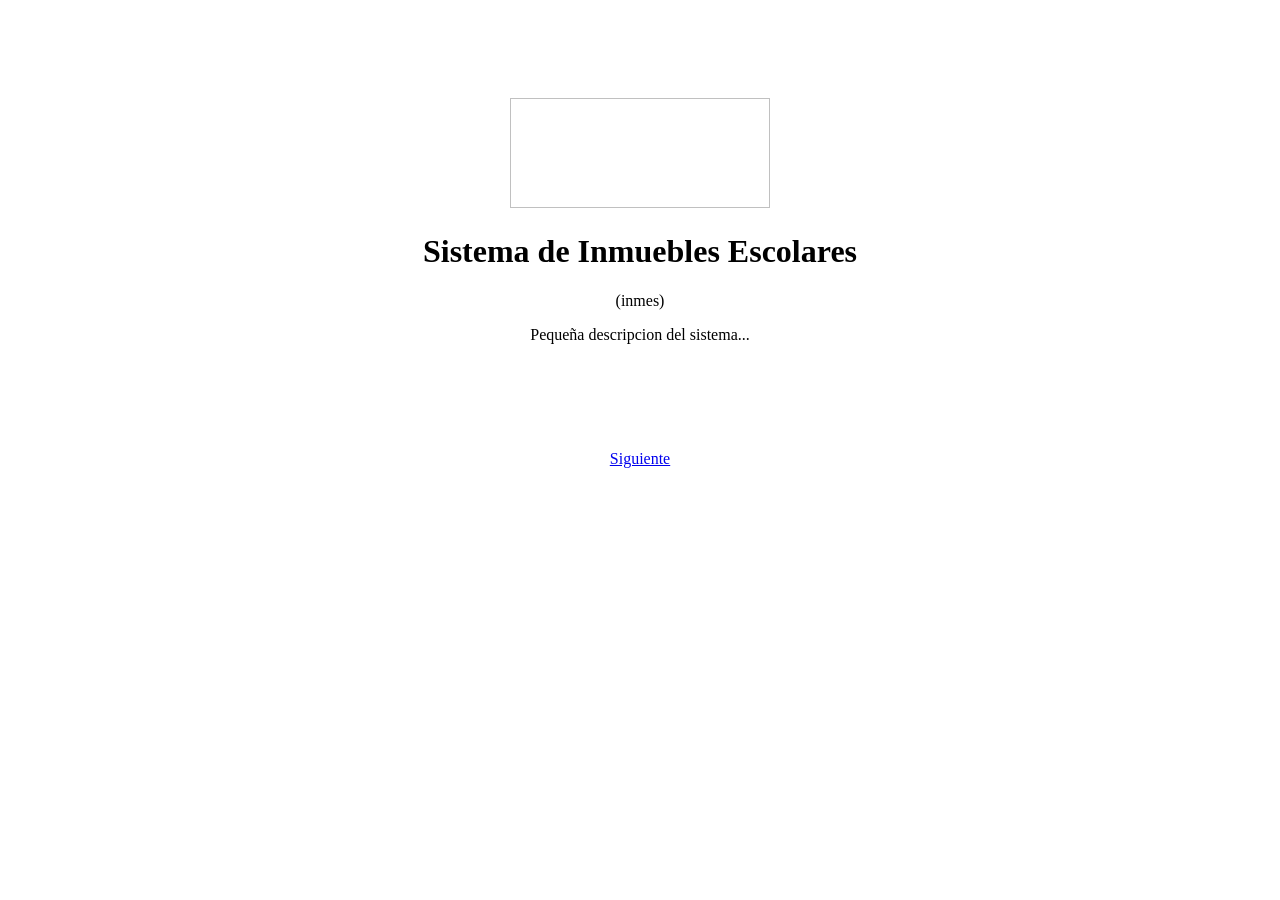
<file: src/main/resources/templates/index.html>
<!DOCTYPE html>
<html xmlns="http://www.w3.org/1999/xhtml" xmlns:th="http://www.thymeleaf.org"
      xmlns:sec="http://www.thymeleaf.org/thymeleaf-extras-springsecurity3">
    <head th:replace="layout :: head">
        
        <meta charset="UTF-8"/>
        <meta name="viewport" content="width=device-width, initial-scale=1.0"/>
    </head>
    <body>
        <header th:replace="layout :: header"></header>
        <br/>
        <br/>
        <br/>
        <br/>
        <br/>
        <div align="center">
            <div id="tituloIndex" class="text-center" style="width: 80%;">
           
            <div class="row">
            <div class="col-sm-4"><img th:src="@{/img/logosep.png}" width="260" height="110"/></div>
            <div class="col-sm-8"><h1>Sistema de Inmuebles Escolares</h1>
            <p>(inmes)</p>
            <p>Pequeña descripcion del sistema...</p>
            <br/>
            <br/>
            <br/>
            <br/>
            <br/>
            <a href="login" class="btn btn-light">Siguiente</a></div>
          </div>
          </div>
          </div>
    </body>
</html>
</file>
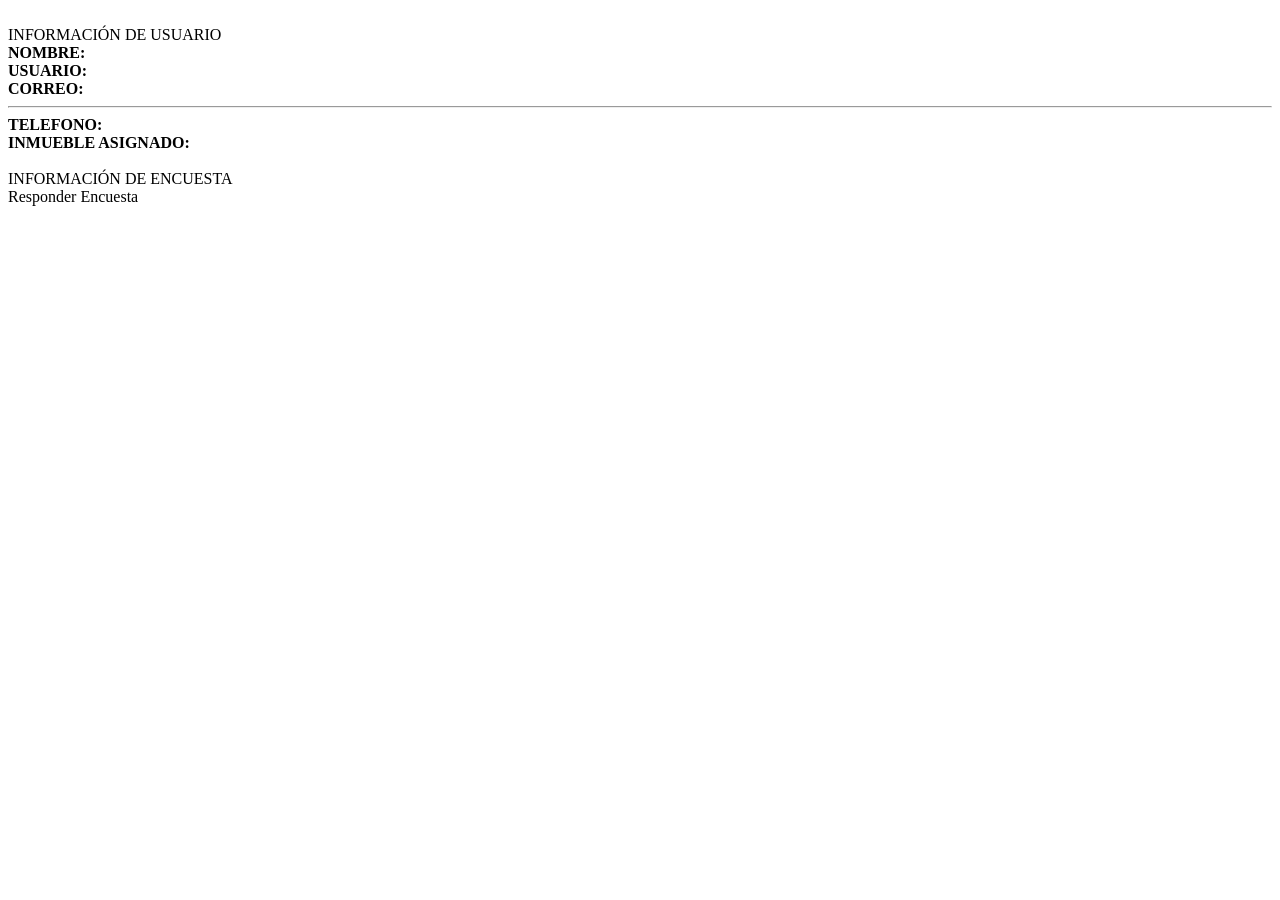
<file: src/main/resources/templates/menu.html>
<!DOCTYPE html>
<!--
To change this license header, choose License Headers in Project Properties.
To change this template file, choose Tools | Templates
and open the template in the editor.
-->
<html xmlns="http://www.w3.org/1999/xhtml" xmlns:th="http://www.thymeleaf.org">
    <head th:replace="layout :: head">

        <meta charset="UTF-8"/>
        <meta name="viewport" content="width=device-width, initial-scale=1.0"/>
    </head>
    <body>
        <header th:replace="layout :: header"></header>
        <div class="container">
            <br/>
            <div class="card">
                <div class="card-header">
                    <div class="tituloPrincipal">INFORMACIÓN DE USUARIO</div>
                </div>
                <div class="card-body">
                    <div class="panel-body">
                        <div class="row">
                            <div class="col-md-4"><b class="tituloTexto">NOMBRE: </b>
                                <label class="descTexto" th:text="${usuario.nombreCompleto}"></label>
                            </div>
                            <div class="col-md-4"><b class="tituloTexto">USUARIO: </b>
                                <label class="descTexto" th:text="${usuario.userName}"></label>
                            </div>
                            <div class="col-md-4"><b class="tituloTexto">CORREO: </b>
                                    <label class="descTexto" th:text="${usuario.correo}"></label>
                                </div>
                        </div>
                        <hr>
                            <div class="row">
                                <div class="col-md-4"><b class="tituloTexto">TELEFONO: </b>
                                    <label class="descTexto" th:text="${usuario.telefono}"></label>
                                </div>
                                <div class="col-md-4"><b class="tituloTexto">INMUEBLE ASIGNADO: </b>
                                    <label class="descTexto" th:text="${usuario.noInmueble == null ? 'No tiene' : usuario.noInmueble}"></label>
                                </div>
                            </div>

                    </div>
                    
                </div>
            </div>
            <br/>
            <div class="card">
                <div class="card-header">
                    <div class="tituloPrincipal">INFORMACIÓN DE ENCUESTA</div>
                </div>
                <div class="card-body">
                    <div class="panel-body">
                    <a th:href="@{/usuario/cuestionario/responder/1}">Responder Encuesta</a>
                    </div>
                    
                </div>
            </div>

        </div>
    </body>
</html>
</file>
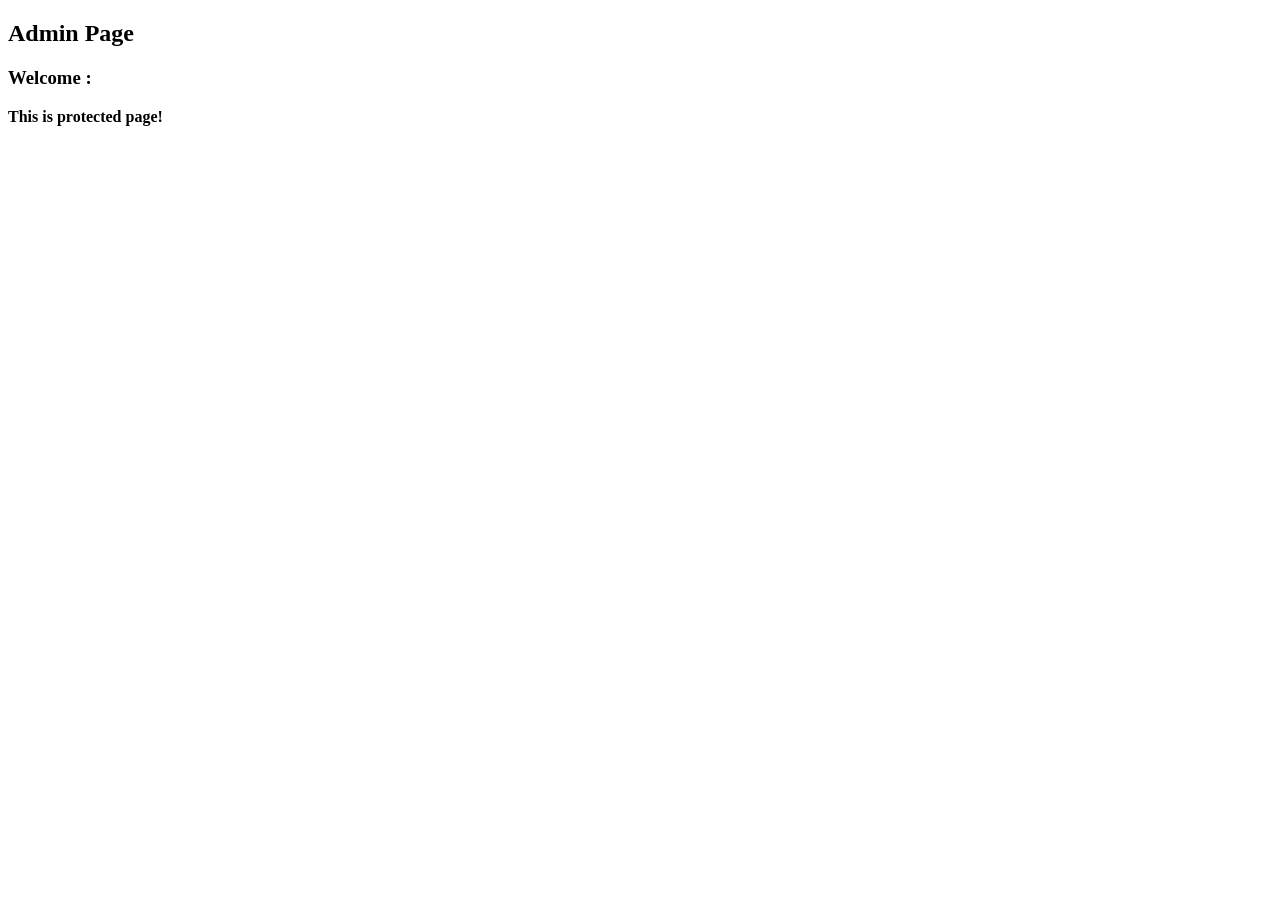
<file: src/main/resources/templates/examples/adminPage.html>
<!DOCTYPE HTML>
<html xmlns:th="http://www.thymeleaf.org">
   <head>
      <title th:utext="${title}"></title>
   </head>
   <body>
      <!-- Include _menu.html -->
      <th:block th:include="/_menu"></th:block>
       
      <h2>Admin Page</h2>
      <h3>Welcome :
         <span th:utext="${#request.userPrincipal.name}"></span>
      </h3>
      <b>This is protected page!</b>  
       
      <br/><br/>
       
      <div th:if="${userInfo != null}" th:utext="${userInfo}"></div>
       
   </body>
    
</html>
</file>
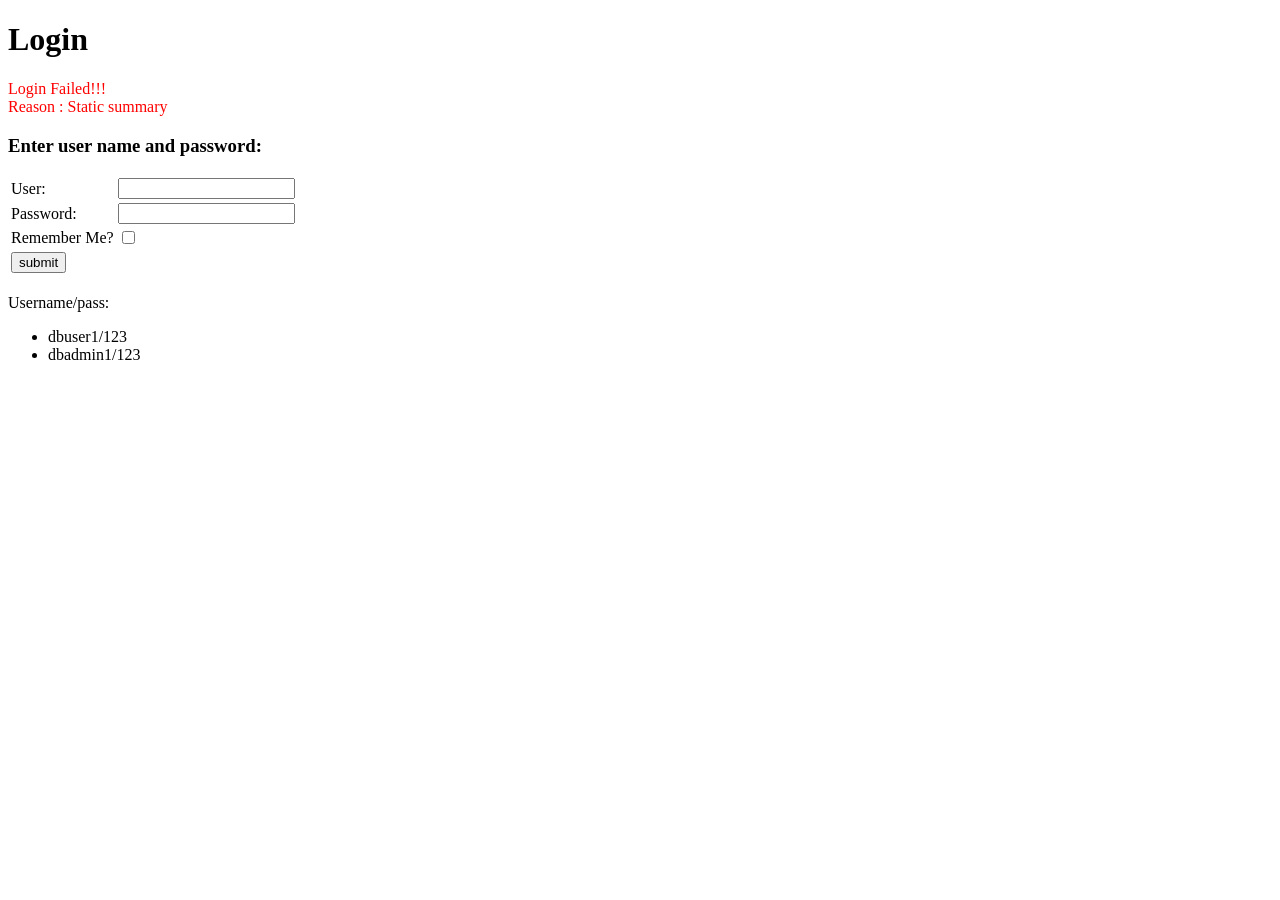
<file: src/main/resources/templates/examples/loginPage.html>
<!DOCTYPE HTML>
<html xmlns:th="http://www.thymeleaf.org">
   <head>
      <title>Login</title>
   </head>
   <body>
      <!-- Include _menu.html -->
      <th:block th:include="/_menu"></th:block>
       
      <h1>Login</h1>
       
      <!-- /login?error=true -->
      <div th:if="${#request.getParameter('error') == 'true'}"
            style="color:red;margin:10px 0px;">
         Login Failed!!!<br />
         Reason :
         <span th:if="${#session!= null and #session.getAttribute('SPRING_SECURITY_LAST_EXCEPTION') != null}"
            th:utext="${#session.getAttribute('SPRING_SECURITY_LAST_EXCEPTION').message}">
                Static summary
         </span>
            
      </div>
      
      <h3>Enter user name and password:</h3>
      <form name='f' th:action="@{/login}" method='POST'>
         <table>
            <tr>
               <td>User:</td>
               <td><input type='text' name='username' value=''></td>
            </tr>
            <tr>
               <td>Password:</td>
               <td><input type='password' name='password' /></td>
            </tr>
            <tr>
               <td>Remember Me?</td>
               <td><input type="checkbox" name="remember-me" /></td>
            </tr>            
            <tr>
               <td><input name="submit" type="submit" value="submit" /></td>
            </tr>
         </table>
      </form>
       
      <br>
      Username/pass:
      <ul>
        <li>dbuser1/123</li>
        <li>dbadmin1/123</li>
      </ul>  
       
   </body>
    
</html>
</file>
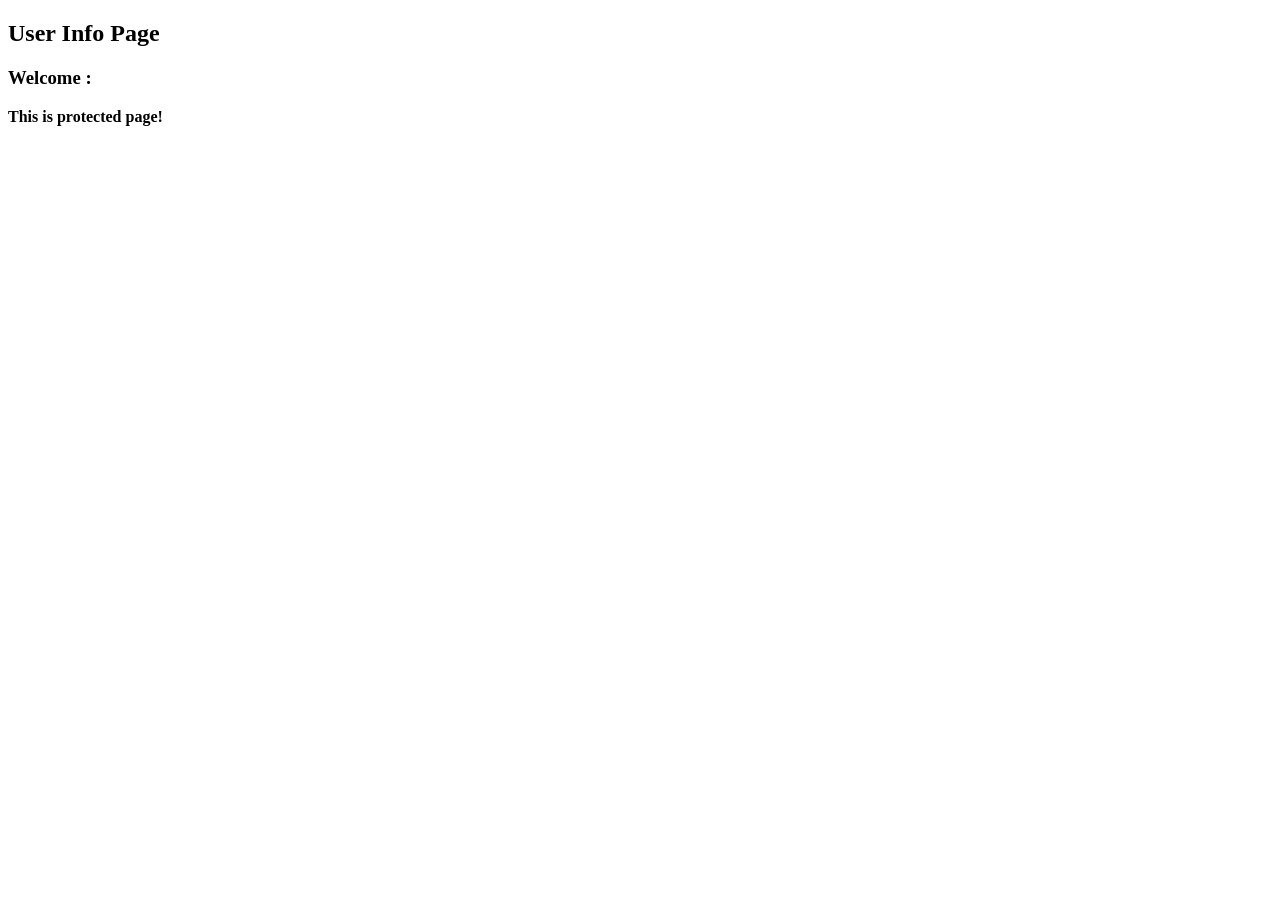
<file: src/main/resources/templates/examples/userInfoPage.html>
<!DOCTYPE HTML>
<html xmlns:th="http://www.thymeleaf.org">
   <head>
      <title>User Info</title>
   </head>
   <body>
      <!-- Include _menu.html -->
      <th:block th:include="/_menu"></th:block>
       
       
      <h2>User Info Page</h2>
      <h3>Welcome : <span th:utext="${#request.userPrincipal.name}"></span></h3>
      <b>This is protected page!</b>  
       
      <br/><br/>
       
      <div th:if="${userInfo != null}" th:utext="${userInfo}"></div>
       
   </body>
    
</html>
</file>
